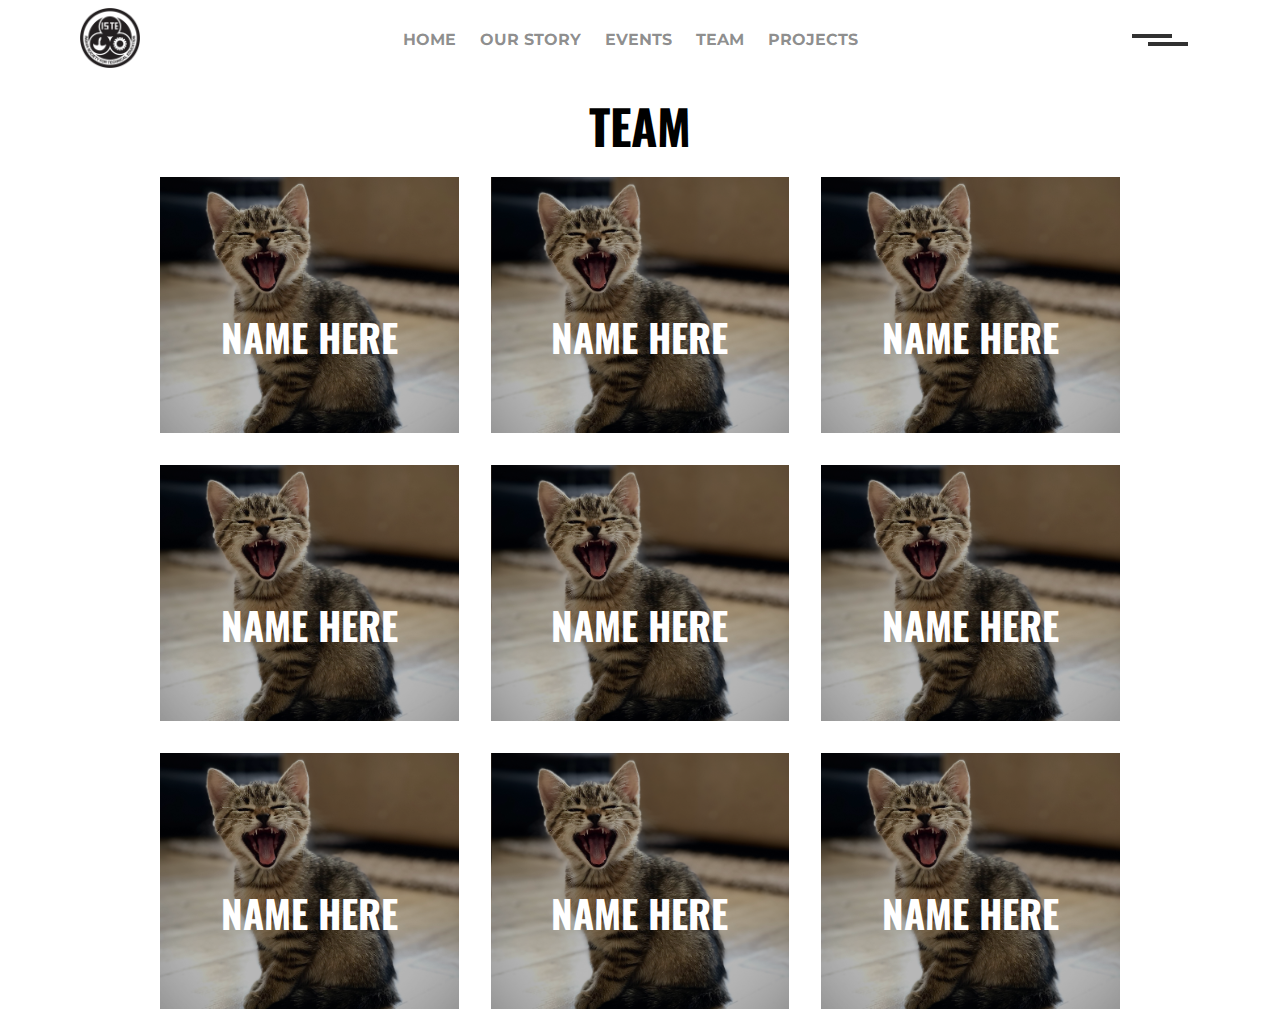
<file: team.html>
<!DOCTYPE html>
    <head>
        <meta charset="utf-8">
        <meta http-equiv="X-UA-Compatible" content="IE=edge">
        <title></title>
        <meta name="description" content="">
        <meta name="viewport" content="width=device-width, initial-scale=1">
        <link href="https://fonts.googleapis.com/css2?family=Montserrat&display=swap" rel="stylesheet">
        <link href="https://fonts.googleapis.com/css2?family=Oswald&display=swap" rel="stylesheet">
        <link rel="stylesheet" href="https://cdnjs.cloudflare.com/ajax/libs/font-awesome/5.14.0/css/all.min.css" integrity="sha512-1PKOgIY59xJ8Co8+NE6FZ+LOAZKjy+KY8iq0G4B3CyeY6wYHN3yt9PW0XpSriVlkMXe40PTKnXrLnZ9+fkDaog==" crossorigin="anonymous" />
        <link rel="stylesheet" href="./assets/css/plyr.css">
        <link rel="stylesheet" href="./assets/css/style.css">
    </head>
    <body>
        <nav>
            <div class="head">
            <div class="logo">
                <img src="./assets/img/logo1.png" alt="ISTE Logo">
            </div>
            <ul class="nav-links">
                <a href=""><li>Home</li></a>
                <a href=""><li>Our Story</li></a>
                <a href=""><li>Events</li></a>
                <a href=""><li>Team</li></a>
                <a href=""><li>Projects</li></a>
                <!-- <a href=""><li>Gallery</li></a>
                <a href=""><li>Ex-ISTEians</li></a>
                <a href=""><li>Contact us</li></a> -->
    
            </ul>
            <div class="burger">
                <div class="line line1"></div>
                <div class="line line2"></div>
            </div>   
        </div>    
        </nav> 
                
        <div class="drop-down">
                <!-- <div class="drop-section">
                    <img src="./assets/img/OUR STORY.png">
                    <h1>Our Story</h1>
                </div>
                <div class="drop-section">
                    <h1>Events</h1>
                </div> -->
                <div class="drop-section">
                    <h1>Ex-ISTEians</h1>
                </div>
                <div class="drop-section">
                    <h1>Team</h1>
                </div>
                <div class="drop-section">
                    <h1>Projects</h1>
                </div>
                <div class="drop-section">
                    <h1>Gallery</h1>
                </div>
                <div class="drop-section">
                    <h1>Contact</h1>
                </div>
                </div>
        
    
        <section class="team">
            <h1>Team</h1>
            <section class="team-card-section">
                <div class="team-card">
                    <h1 class="name">Name Here</h1>
                    <div class="slide-up">
                        <h1>Name Here</h1>                        
                        <div class="social">
                            <a href="#"><i class="fab fa-linkedin fa-2x"></i></a>
                            <a href="#"><i class="fab fa-facebook-f fa-2x"></i></a>
                        </div>
                    </div>
                </div>
                <div class="team-card">
                    <h1 class="name">Name Here</h1>
                    <div class="slide-up">
                        <h1>Name Here</h1>                        
                        <div class="social">
                            <a href="#"><i class="fab fa-linkedin fa-2x"></i></a>
                            <a href="#"><i class="fab fa-facebook-f fa-2x"></i></a>
                        </div>
                    </div>
                </div>
                <div class="team-card">
                    <h1 class="name">Name Here</h1>
                    <div class="slide-up">
                        <h1>Name Here</h1>                        
                        <div class="social">
                            <a href="#"><i class="fab fa-linkedin fa-2x"></i></a>
                            <a href="#"><i class="fab fa-facebook-f fa-2x"></i></a>
                        </div>
                    </div>
                </div>
                <div class="team-card">
                    <h1 class="name">Name Here</h1>
                    <div class="slide-up">
                        <h1>Name Here</h1>                        
                        <div class="social">
                            <a href="#"><i class="fab fa-linkedin fa-2x"></i></a>
                            <a href="#"><i class="fab fa-facebook-f fa-2x"></i></a>
                        </div>
                    </div>
                </div>
                <div class="team-card">
                    <h1 class="name">Name Here</h1>
                    <div class="slide-up">
                        <h1>Name Here</h1>                        
                        <div class="social">
                            <a href="#"><i class="fab fa-linkedin fa-2x"></i></a>
                            <a href="#"><i class="fab fa-facebook-f fa-2x"></i></a>
                        </div>
                    </div>
                </div>
                <div class="team-card">
                    <h1 class="name">Name Here</h1>
                    <div class="slide-up">
                        <h1>Name Here</h1>                        
                        <div class="social">
                            <a href="#"><i class="fab fa-linkedin fa-2x"></i></a>
                            <a href="#"><i class="fab fa-facebook-f fa-2x"></i></a>
                        </div>
                    </div>
                </div>
                <div class="team-card">
                    <h1 class="name">Name Here</h1>
                    <div class="slide-up">
                        <h1>Name Here</h1>                        
                        <div class="social">
                            <a href="#"><i class="fab fa-linkedin fa-2x"></i></a>
                            <a href="#"><i class="fab fa-facebook-f fa-2x"></i></a>
                        </div>
                    </div>
                </div>
                <div class="team-card">
                    <h1 class="name">Name Here</h1>
                    <div class="slide-up">
                        <h1>Name Here</h1>                        
                        <div class="social">
                            <a href="#"><i class="fab fa-linkedin fa-2x"></i></a>
                            <a href="#"><i class="fab fa-facebook-f fa-2x"></i></a>
                        </div>
                    </div>
                </div>
                <div class="team-card">
                    <h1 class="name">Name Here</h1>
                    <div class="slide-up">
                        <h1>Name Here</h1>                        
                        <div class="social">
                            <a href="#"><i class="fab fa-linkedin fa-2x"></i></a>
                            <a href="#"><i class="fab fa-facebook-f fa-2x"></i></a>
                        </div>
                    </div>
                </div>
            </section>
        </section>
        
        <script src="assets/js/animate.js"></script>
        </script>
    </body>
</html>
</file>
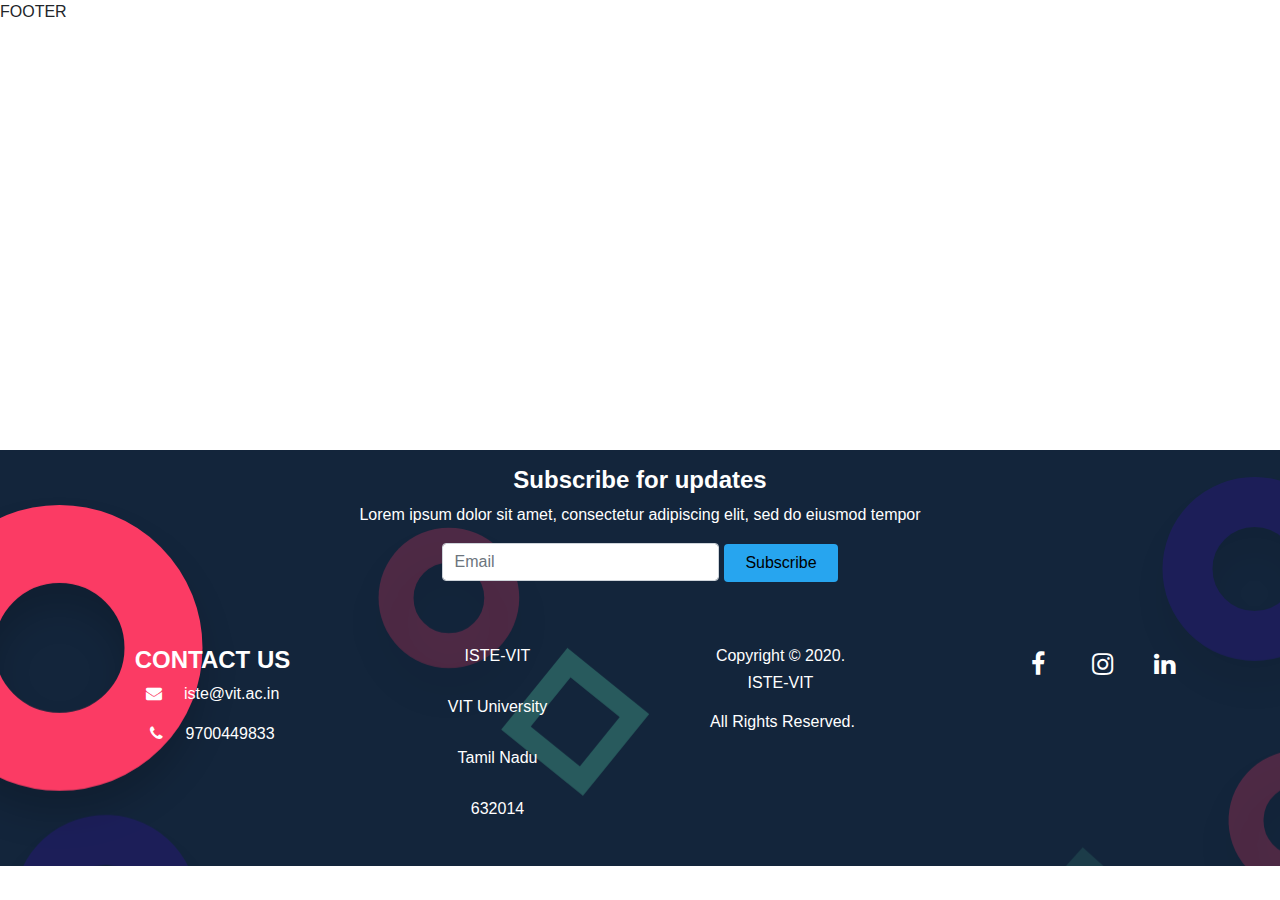
<file: assets/anushka footer/footer2.html>
<!DOCTYPE html>
    <head>
        <meta charset="utf-8">
        <meta http-equiv="X-UA-Compatible" content="IE=edge">
        <title></title>
        <meta name="description" content="">
        <meta name="viewport" content="width=device-width, initial-scale=1">
        <link rel="stylesheet" href="">
        <link rel="stylesheet" href="http://maxcdn.bootstrapcdn.com/font-awesome/4.2.0/css/font-awesome.min.css">
        <link rel="stylesheet" href="https://stackpath.bootstrapcdn.com/bootstrap/4.4.1/css/bootstrap.min.css" integrity="sha384-Vkoo8x4CGsO3+Hhxv8T/Q5PaXtkKtu6ug5TOeNV6gBiFeWPGFN9MuhOf23Q9Ifjh" crossorigin="anonymous">
        <link rel="stylesheet" href="footer2.css">
    </head>
    <body >
        <div class="main" style="height: 50vh;"> FOOTER </div>

        <footer class=" text-white footerclass">
            <div class="container text-center container-fluid py-3" style="font-family:'Montserrat',sans-serif;">
                <div class="row"> 
                    <div class="col-md-12 text-center"  style="display: block;">
                        <h4 style="font-weight: 600;"><span>Subscribe for updates</span></h4>
                        <p class="col-md-12 text-center">Lorem ipsum dolor sit amet, consectetur adipiscing elit, sed do eiusmod tempor</p>
                        <form action="" method="">
                            <div class="form-group">
                                <input type="email" class="form-control col-md-3" style="display: inline;" id="email" placeholder="Email" name="email">
                            <button type="submit" name="subscribe" class="btn " style="color:black !important;background-color:#27A5EF !important; color:white;">&nbsp;&nbsp;Subscribe&nbsp;&nbsp;</button>
                        </div>
                        </form>
                    </div>
                </div>
                <br><br>
                <div class="row ">
                    <div class="col-md-3 foo text-center" align="center" >
                        <h4 style="font-weight: 600; "><span>CONTACT US</span></h4>
                        <p><i class="fa fa-envelope "></i>&nbsp;&nbsp;&nbsp;&nbsp; iste@vit.ac.in</p>
                        <p style="margin-bottom: 10px !important;"><i class=" fa fa-phone"></i>&nbsp;&nbsp;&nbsp;&nbsp; 9700449833</p>
                        
                            
                    </div>

                    <div class="col-md-3 foo" align="center">
                        <h6>ISTE-VIT</h6><br>
                        <h6>VIT University</h6><br>
                        <h6>Tamil Nadu</h6><br>
                        <h6>632014</h6><br>
                    </div>
                    

                    <div class="col-md-3 foo align-middle" align="center">
                        <div class="row align-middle" style="display: flex; vertical-align: center; justify-content: center;">
                            <div class="col-9 align-middle  mr-1">
                                <h6>Copyright © 2020.</h6> <h6>ISTE-VIT</h6>
                            </div>
                        </div>
                        <p style="text-align: center !important; margin-top: 10px;">	All Rights Reserved.</p>
                	
                        </div>
                        <br><br>
                        
                        
                        
                        <div class="col-md-3 foo"  style="display: block;">
                           
                            <ul class="ul row justify-content-center align-item-center text-center" style="font-family: FontAwesome !important;color: black !important; line-height: 1.5 !important;" >
                                    
                                <li class="li col-2 offset-sm-1">
                                    <a href="https://www.facebook.com/ISTE.VIT/" target="_blank"><i class="fa fa-facebook icon"></i></a>
                                </li>
                                <li class="li col-2 offset-sm-1">
                                    <a href="https://instagram.com/iste_vit_vellore?igshid=12xhs1luslzk0" target="_blank"><i class="fa fa-instagram icon"></i></a>
                                </li>
                                <li class="li col-2 offset-sm-1">
                                    <a href="https://www.linkedin.com/company/indian-society-for-technical-education" target="_blank"><i class="fa fa-linkedin icon"></i></a>
                                </li>
                                
                            </ul>
                        </div>
                        </div>
                        </div>
                    </div>
                </div>  
            </div>
        </footer>
    </body>
</html>
</file>
<file: assets/css/plyr.css>
@keyframes plyr-progress{to{background-position:25px 0;background-position:var(--plyr-progress-loading-size,25px) 0}}@keyframes plyr-popup{0%{opacity:.5;transform:translateY(10px)}to{opacity:1;transform:translateY(0)}}@keyframes plyr-fade-in{from{opacity:0}to{opacity:1}}.plyr{-moz-osx-font-smoothing:grayscale;-webkit-font-smoothing:antialiased;align-items:center;direction:ltr;display:flex;flex-direction:column;font-family:inherit;font-family:var(--plyr-font-family,inherit);font-variant-numeric:tabular-nums;font-weight:400;font-weight:var(--plyr-font-weight-regular,400);height:100%;line-height:1.7;line-height:var(--plyr-line-height,1.7);max-width:100%;min-width:200px;position:relative;text-shadow:none;transition:box-shadow .3s ease;z-index:0}.plyr audio,.plyr iframe,.plyr video{display:block;height:100%;width:100%}.plyr button{font:inherit;line-height:inherit;width:auto}.plyr:focus{outline:0}.plyr--full-ui{box-sizing:border-box}.plyr--full-ui *,.plyr--full-ui ::after,.plyr--full-ui ::before{box-sizing:inherit}.plyr--full-ui a,.plyr--full-ui button,.plyr--full-ui input,.plyr--full-ui label{touch-action:manipulation}.plyr__badge{background:#4a5464;background:var(--plyr-badge-background,#4a5464);border-radius:2px;border-radius:var(--plyr-badge-border-radius,2px);color:#fff;color:var(--plyr-badge-text-color,#fff);font-size:9px;font-size:var(--plyr-font-size-badge,9px);line-height:1;padding:3px 4px}.plyr--full-ui ::-webkit-media-text-track-container{display:none}.plyr__captions{animation:plyr-fade-in .3s ease;bottom:0;display:none;font-size:13px;font-size:var(--plyr-font-size-small,13px);left:0;padding:10px;padding:var(--plyr-control-spacing,10px);position:absolute;text-align:center;transition:transform .4s ease-in-out;width:100%}.plyr__captions span:empty{display:none}@media (min-width:480px){.plyr__captions{font-size:15px;font-size:var(--plyr-font-size-base,15px);padding:calc(10px * 2);padding:calc(var(--plyr-control-spacing,10px) * 2)}}@media (min-width:768px){.plyr__captions{font-size:18px;font-size:var(--plyr-font-size-large,18px)}}.plyr--captions-active .plyr__captions{display:block}.plyr:not(.plyr--hide-controls) .plyr__controls:not(:empty)~.plyr__captions{transform:translateY(calc(10px * -4));transform:translateY(calc(var(--plyr-control-spacing,10px) * -4))}.plyr__caption{background:rgba(0,0,0,.8);background:var(--plyr-captions-background,rgba(0,0,0,.8));border-radius:2px;-webkit-box-decoration-break:clone;box-decoration-break:clone;color:#fff;color:var(--plyr-captions-text-color,#fff);line-height:185%;padding:.2em .5em;white-space:pre-wrap}.plyr__caption div{display:inline}.plyr__control{background:0 0;border:0;border-radius:3px;border-radius:var(--plyr-control-radius,3px);color:inherit;cursor:pointer;flex-shrink:0;overflow:visible;padding:calc(10px * .7);padding:calc(var(--plyr-control-spacing,10px) * .7);position:relative;transition:all .3s ease}.plyr__control svg{display:block;fill:currentColor;height:18px;height:var(--plyr-control-icon-size,18px);pointer-events:none;width:18px;width:var(--plyr-control-icon-size,18px)}.plyr__control:focus{outline:0}.plyr__control.plyr__tab-focus{outline-color:#00b3ff;outline-color:var(--plyr-tab-focus-color,var(--plyr-color-main,var(--plyr-color-main,#00b3ff)));outline-offset:2px;outline-style:dotted;outline-width:3px}a.plyr__control{text-decoration:none}a.plyr__control::after,a.plyr__control::before{display:none}.plyr__control.plyr__control--pressed .icon--not-pressed,.plyr__control.plyr__control--pressed .label--not-pressed,.plyr__control:not(.plyr__control--pressed) .icon--pressed,.plyr__control:not(.plyr__control--pressed) .label--pressed{display:none}.plyr--full-ui ::-webkit-media-controls{display:none}.plyr__controls{align-items:center;display:flex;justify-content:flex-end;text-align:center}.plyr__controls .plyr__progress__container{flex:1;min-width:0}.plyr__controls .plyr__controls__item{margin-left:calc(10px / 4);margin-left:calc(var(--plyr-control-spacing,10px)/ 4)}.plyr__controls .plyr__controls__item:first-child{margin-left:0;margin-right:auto}.plyr__controls .plyr__controls__item.plyr__progress__container{padding-left:calc(10px / 4);padding-left:calc(var(--plyr-control-spacing,10px)/ 4)}.plyr__controls .plyr__controls__item.plyr__time{padding:0 calc(10px / 2);padding:0 calc(var(--plyr-control-spacing,10px)/ 2)}.plyr__controls .plyr__controls__item.plyr__progress__container:first-child,.plyr__controls .plyr__controls__item.plyr__time+.plyr__time,.plyr__controls .plyr__controls__item.plyr__time:first-child{padding-left:0}.plyr__controls:empty{display:none}.plyr [data-plyr=airplay],.plyr [data-plyr=captions],.plyr [data-plyr=fullscreen],.plyr [data-plyr=pip]{display:none}.plyr--airplay-supported [data-plyr=airplay],.plyr--captions-enabled [data-plyr=captions],.plyr--fullscreen-enabled [data-plyr=fullscreen],.plyr--pip-supported [data-plyr=pip]{display:inline-block}.plyr__menu{display:flex;position:relative}.plyr__menu .plyr__control svg{transition:transform .3s ease}.plyr__menu .plyr__control[aria-expanded=true] svg{transform:rotate(90deg)}.plyr__menu .plyr__control[aria-expanded=true] .plyr__tooltip{display:none}.plyr__menu__container{animation:plyr-popup .2s ease;background:rgba(255,255,255,.9);background:var(--plyr-menu-background,rgba(255,255,255,.9));border-radius:4px;bottom:100%;box-shadow:0 1px 2px rgba(0,0,0,.15);box-shadow:var(--plyr-menu-shadow,0 1px 2px rgba(0,0,0,.15));color:#4a5464;color:var(--plyr-menu-color,#4a5464);font-size:15px;font-size:var(--plyr-font-size-base,15px);margin-bottom:10px;position:absolute;right:-3px;text-align:left;white-space:nowrap;z-index:3}.plyr__menu__container>div{overflow:hidden;transition:height .35s cubic-bezier(.4,0,.2,1),width .35s cubic-bezier(.4,0,.2,1)}.plyr__menu__container::after{border:4px solid transparent;border:var(--plyr-menu-arrow-size,4px) solid transparent;border-top-color:rgba(255,255,255,.9);border-top-color:var(--plyr-menu-background,rgba(255,255,255,.9));content:'';height:0;position:absolute;right:calc(((18px / 2) + calc(10px * .7)) - (4px / 2));right:calc(((var(--plyr-control-icon-size,18px)/ 2) + calc(var(--plyr-control-spacing,10px) * .7)) - (var(--plyr-menu-arrow-size,4px)/ 2));top:100%;width:0}.plyr__menu__container [role=menu]{padding:calc(10px * .7);padding:calc(var(--plyr-control-spacing,10px) * .7)}.plyr__menu__container [role=menuitem],.plyr__menu__container [role=menuitemradio]{margin-top:2px}.plyr__menu__container [role=menuitem]:first-child,.plyr__menu__container [role=menuitemradio]:first-child{margin-top:0}.plyr__menu__container .plyr__control{align-items:center;color:#4a5464;color:var(--plyr-menu-color,#4a5464);display:flex;font-size:13px;font-size:var(--plyr-font-size-menu,var(--plyr-font-size-small,13px));padding-bottom:calc(calc(10px * .7)/ 1.5);padding-bottom:calc(calc(var(--plyr-control-spacing,10px) * .7)/ 1.5);padding-left:calc(calc(10px * .7) * 1.5);padding-left:calc(calc(var(--plyr-control-spacing,10px) * .7) * 1.5);padding-right:calc(calc(10px * .7) * 1.5);padding-right:calc(calc(var(--plyr-control-spacing,10px) * .7) * 1.5);padding-top:calc(calc(10px * .7)/ 1.5);padding-top:calc(calc(var(--plyr-control-spacing,10px) * .7)/ 1.5);-webkit-user-select:none;-ms-user-select:none;user-select:none;width:100%}.plyr__menu__container .plyr__control>span{align-items:inherit;display:flex;width:100%}.plyr__menu__container .plyr__control::after{border:4px solid transparent;border:var(--plyr-menu-item-arrow-size,4px) solid transparent;content:'';position:absolute;top:50%;transform:translateY(-50%)}.plyr__menu__container .plyr__control--forward{padding-right:calc(calc(10px * .7) * 4);padding-right:calc(calc(var(--plyr-control-spacing,10px) * .7) * 4)}.plyr__menu__container .plyr__control--forward::after{border-left-color:#728197;border-left-color:var(--plyr-menu-arrow-color,#728197);right:calc((calc(10px * .7) * 1.5) - 4px);right:calc((calc(var(--plyr-control-spacing,10px) * .7) * 1.5) - var(--plyr-menu-item-arrow-size,4px))}.plyr__menu__container .plyr__control--forward.plyr__tab-focus::after,.plyr__menu__container .plyr__control--forward:hover::after{border-left-color:currentColor}.plyr__menu__container .plyr__control--back{font-weight:400;font-weight:var(--plyr-font-weight-regular,400);margin:calc(10px * .7);margin:calc(var(--plyr-control-spacing,10px) * .7);margin-bottom:calc(calc(10px * .7)/ 2);margin-bottom:calc(calc(var(--plyr-control-spacing,10px) * .7)/ 2);padding-left:calc(calc(10px * .7) * 4);padding-left:calc(calc(var(--plyr-control-spacing,10px) * .7) * 4);position:relative;width:calc(100% - (calc(10px * .7) * 2));width:calc(100% - (calc(var(--plyr-control-spacing,10px) * .7) * 2))}.plyr__menu__container .plyr__control--back::after{border-right-color:#728197;border-right-color:var(--plyr-menu-arrow-color,#728197);left:calc((calc(10px * .7) * 1.5) - 4px);left:calc((calc(var(--plyr-control-spacing,10px) * .7) * 1.5) - var(--plyr-menu-item-arrow-size,4px))}.plyr__menu__container .plyr__control--back::before{background:#dcdfe5;background:var(--plyr-menu-back-border-color,#dcdfe5);box-shadow:0 1px 0 #fff;box-shadow:0 1px 0 var(--plyr-menu-back-border-shadow-color,#fff);content:'';height:1px;left:0;margin-top:calc(calc(10px * .7)/ 2);margin-top:calc(calc(var(--plyr-control-spacing,10px) * .7)/ 2);overflow:hidden;position:absolute;right:0;top:100%}.plyr__menu__container .plyr__control--back.plyr__tab-focus::after,.plyr__menu__container .plyr__control--back:hover::after{border-right-color:currentColor}.plyr__menu__container .plyr__control[role=menuitemradio]{padding-left:calc(10px * .7);padding-left:calc(var(--plyr-control-spacing,10px) * .7)}.plyr__menu__container .plyr__control[role=menuitemradio]::after,.plyr__menu__container .plyr__control[role=menuitemradio]::before{border-radius:100%}.plyr__menu__container .plyr__control[role=menuitemradio]::before{background:rgba(0,0,0,.1);content:'';display:block;flex-shrink:0;height:16px;margin-right:10px;margin-right:var(--plyr-control-spacing,10px);transition:all .3s ease;width:16px}.plyr__menu__container .plyr__control[role=menuitemradio]::after{background:#fff;border:0;height:6px;left:12px;opacity:0;top:50%;transform:translateY(-50%) scale(0);transition:transform .3s ease,opacity .3s ease;width:6px}.plyr__menu__container .plyr__control[role=menuitemradio][aria-checked=true]::before{background:#00b3ff;background:var(--plyr-control-toggle-checked-background,var(--plyr-color-main,var(--plyr-color-main,#00b3ff)))}.plyr__menu__container .plyr__control[role=menuitemradio][aria-checked=true]::after{opacity:1;transform:translateY(-50%) scale(1)}.plyr__menu__container .plyr__control[role=menuitemradio].plyr__tab-focus::before,.plyr__menu__container .plyr__control[role=menuitemradio]:hover::before{background:rgba(35,40,47,.1)}.plyr__menu__container .plyr__menu__value{align-items:center;display:flex;margin-left:auto;margin-right:calc((calc(10px * .7) - 2) * -1);margin-right:calc((calc(var(--plyr-control-spacing,10px) * .7) - 2) * -1);overflow:hidden;padding-left:calc(calc(10px * .7) * 3.5);padding-left:calc(calc(var(--plyr-control-spacing,10px) * .7) * 3.5);pointer-events:none}.plyr--full-ui input[type=range]{-webkit-appearance:none;background:0 0;border:0;border-radius:calc(13px * 2);border-radius:calc(var(--plyr-range-thumb-height,13px) * 2);color:#00b3ff;color:var(--plyr-range-fill-background,var(--plyr-color-main,var(--plyr-color-main,#00b3ff)));display:block;height:calc((3px * 2) + 13px);height:calc((var(--plyr-range-thumb-active-shadow-width,3px) * 2) + var(--plyr-range-thumb-height,13px));margin:0;padding:0;transition:box-shadow .3s ease;width:100%}.plyr--full-ui input[type=range]::-webkit-slider-runnable-track{background:0 0;border:0;border-radius:calc(5px / 2);border-radius:calc(var(--plyr-range-track-height,5px)/ 2);height:5px;height:var(--plyr-range-track-height,5px);-webkit-transition:box-shadow .3s ease;transition:box-shadow .3s ease;-webkit-user-select:none;user-select:none;background-image:linear-gradient(to right,currentColor 0,transparent 0);background-image:linear-gradient(to right,currentColor var(--value,0),transparent var(--value,0))}.plyr--full-ui input[type=range]::-webkit-slider-thumb{background:#fff;background:var(--plyr-range-thumb-background,#fff);border:0;border-radius:100%;box-shadow:0 1px 1px rgba(35,40,47,.15),0 0 0 1px rgba(35,40,47,.2);box-shadow:var(--plyr-range-thumb-shadow,0 1px 1px rgba(35,40,47,.15),0 0 0 1px rgba(35,40,47,.2));height:13px;height:var(--plyr-range-thumb-height,13px);position:relative;-webkit-transition:all .2s ease;transition:all .2s ease;width:13px;width:var(--plyr-range-thumb-height,13px);-webkit-appearance:none;margin-top:calc(((13px - 5px)/ 2) * -1);margin-top:calc(((var(--plyr-range-thumb-height,13px) - var(--plyr-range-track-height,5px))/ 2) * -1)}.plyr--full-ui input[type=range]::-moz-range-track{background:0 0;border:0;border-radius:calc(5px / 2);border-radius:calc(var(--plyr-range-track-height,5px)/ 2);height:5px;height:var(--plyr-range-track-height,5px);-moz-transition:box-shadow .3s ease;transition:box-shadow .3s ease;user-select:none}.plyr--full-ui input[type=range]::-moz-range-thumb{background:#fff;background:var(--plyr-range-thumb-background,#fff);border:0;border-radius:100%;box-shadow:0 1px 1px rgba(35,40,47,.15),0 0 0 1px rgba(35,40,47,.2);box-shadow:var(--plyr-range-thumb-shadow,0 1px 1px rgba(35,40,47,.15),0 0 0 1px rgba(35,40,47,.2));height:13px;height:var(--plyr-range-thumb-height,13px);position:relative;-moz-transition:all .2s ease;transition:all .2s ease;width:13px;width:var(--plyr-range-thumb-height,13px)}.plyr--full-ui input[type=range]::-moz-range-progress{background:currentColor;border-radius:calc(5px / 2);border-radius:calc(var(--plyr-range-track-height,5px)/ 2);height:5px;height:var(--plyr-range-track-height,5px)}.plyr--full-ui input[type=range]::-ms-track{background:0 0;border:0;border-radius:calc(5px / 2);border-radius:calc(var(--plyr-range-track-height,5px)/ 2);height:5px;height:var(--plyr-range-track-height,5px);-ms-transition:box-shadow .3s ease;transition:box-shadow .3s ease;-ms-user-select:none;user-select:none;color:transparent}.plyr--full-ui input[type=range]::-ms-fill-upper{background:0 0;border:0;border-radius:calc(5px / 2);border-radius:calc(var(--plyr-range-track-height,5px)/ 2);height:5px;height:var(--plyr-range-track-height,5px);-ms-transition:box-shadow .3s ease;transition:box-shadow .3s ease;-ms-user-select:none;user-select:none}.plyr--full-ui input[type=range]::-ms-fill-lower{background:0 0;border:0;border-radius:calc(5px / 2);border-radius:calc(var(--plyr-range-track-height,5px)/ 2);height:5px;height:var(--plyr-range-track-height,5px);-ms-transition:box-shadow .3s ease;transition:box-shadow .3s ease;-ms-user-select:none;user-select:none;background:currentColor}.plyr--full-ui input[type=range]::-ms-thumb{background:#fff;background:var(--plyr-range-thumb-background,#fff);border:0;border-radius:100%;box-shadow:0 1px 1px rgba(35,40,47,.15),0 0 0 1px rgba(35,40,47,.2);box-shadow:var(--plyr-range-thumb-shadow,0 1px 1px rgba(35,40,47,.15),0 0 0 1px rgba(35,40,47,.2));height:13px;height:var(--plyr-range-thumb-height,13px);position:relative;-ms-transition:all .2s ease;transition:all .2s ease;width:13px;width:var(--plyr-range-thumb-height,13px);margin-top:0}.plyr--full-ui input[type=range]::-ms-tooltip{display:none}.plyr--full-ui input[type=range]:focus{outline:0}.plyr--full-ui input[type=range]::-moz-focus-outer{border:0}.plyr--full-ui input[type=range].plyr__tab-focus::-webkit-slider-runnable-track{outline-color:#00b3ff;outline-color:var(--plyr-tab-focus-color,var(--plyr-color-main,var(--plyr-color-main,#00b3ff)));outline-offset:2px;outline-style:dotted;outline-width:3px}.plyr--full-ui input[type=range].plyr__tab-focus::-moz-range-track{outline-color:#00b3ff;outline-color:var(--plyr-tab-focus-color,var(--plyr-color-main,var(--plyr-color-main,#00b3ff)));outline-offset:2px;outline-style:dotted;outline-width:3px}.plyr--full-ui input[type=range].plyr__tab-focus::-ms-track{outline-color:#00b3ff;outline-color:var(--plyr-tab-focus-color,var(--plyr-color-main,var(--plyr-color-main,#00b3ff)));outline-offset:2px;outline-style:dotted;outline-width:3px}.plyr__poster{background-color:#000;background-position:50% 50%;background-repeat:no-repeat;background-size:contain;height:100%;left:0;opacity:0;position:absolute;top:0;transition:opacity .2s ease;width:100%;z-index:1}.plyr--stopped.plyr__poster-enabled .plyr__poster{opacity:1}.plyr__time{font-size:13px;font-size:var(--plyr-font-size-time,var(--plyr-font-size-small,13px))}.plyr__time+.plyr__time::before{content:'\2044';margin-right:10px;margin-right:var(--plyr-control-spacing,10px)}@media (max-width:calc(768px - 1)){.plyr__time+.plyr__time{display:none}}.plyr__tooltip{background:rgba(255,255,255,.9);background:var(--plyr-tooltip-background,rgba(255,255,255,.9));border-radius:3px;border-radius:var(--plyr-tooltip-radius,3px);bottom:100%;box-shadow:0 1px 2px rgba(0,0,0,.15);box-shadow:var(--plyr-tooltip-shadow,0 1px 2px rgba(0,0,0,.15));color:#4a5464;color:var(--plyr-tooltip-color,#4a5464);font-size:13px;font-size:var(--plyr-font-size-small,13px);font-weight:400;font-weight:var(--plyr-font-weight-regular,400);left:50%;line-height:1.3;margin-bottom:calc(calc(10px / 2) * 2);margin-bottom:calc(calc(var(--plyr-control-spacing,10px)/ 2) * 2);opacity:0;padding:calc(10px / 2) calc(calc(10px / 2) * 1.5);padding:calc(var(--plyr-control-spacing,10px)/ 2) calc(calc(var(--plyr-control-spacing,10px)/ 2) * 1.5);pointer-events:none;position:absolute;transform:translate(-50%,10px) scale(.8);transform-origin:50% 100%;transition:transform .2s .1s ease,opacity .2s .1s ease;white-space:nowrap;z-index:2}.plyr__tooltip::before{border-left:4px solid transparent;border-left:var(--plyr-tooltip-arrow-size,4px) solid transparent;border-right:4px solid transparent;border-right:var(--plyr-tooltip-arrow-size,4px) solid transparent;border-top:4px solid rgba(255,255,255,.9);border-top:var(--plyr-tooltip-arrow-size,4px) solid var(--plyr-tooltip-background,rgba(255,255,255,.9));bottom:calc(4px * -1);bottom:calc(var(--plyr-tooltip-arrow-size,4px) * -1);content:'';height:0;left:50%;position:absolute;transform:translateX(-50%);width:0;z-index:2}.plyr .plyr__control.plyr__tab-focus .plyr__tooltip,.plyr .plyr__control:hover .plyr__tooltip,.plyr__tooltip--visible{opacity:1;transform:translate(-50%,0) scale(1)}.plyr .plyr__control:hover .plyr__tooltip{z-index:3}.plyr__controls>.plyr__control:first-child .plyr__tooltip,.plyr__controls>.plyr__control:first-child+.plyr__control .plyr__tooltip{left:0;transform:translate(0,10px) scale(.8);transform-origin:0 100%}.plyr__controls>.plyr__control:first-child .plyr__tooltip::before,.plyr__controls>.plyr__control:first-child+.plyr__control .plyr__tooltip::before{left:calc((18px / 2) + calc(10px * .7));left:calc((var(--plyr-control-icon-size,18px)/ 2) + calc(var(--plyr-control-spacing,10px) * .7))}.plyr__controls>.plyr__control:last-child .plyr__tooltip{left:auto;right:0;transform:translate(0,10px) scale(.8);transform-origin:100% 100%}.plyr__controls>.plyr__control:last-child .plyr__tooltip::before{left:auto;right:calc((18px / 2) + calc(10px * .7));right:calc((var(--plyr-control-icon-size,18px)/ 2) + calc(var(--plyr-control-spacing,10px) * .7));transform:translateX(50%)}.plyr__controls>.plyr__control:first-child .plyr__tooltip--visible,.plyr__controls>.plyr__control:first-child+.plyr__control .plyr__tooltip--visible,.plyr__controls>.plyr__control:first-child+.plyr__control.plyr__tab-focus .plyr__tooltip,.plyr__controls>.plyr__control:first-child+.plyr__control:hover .plyr__tooltip,.plyr__controls>.plyr__control:first-child.plyr__tab-focus .plyr__tooltip,.plyr__controls>.plyr__control:first-child:hover .plyr__tooltip,.plyr__controls>.plyr__control:last-child .plyr__tooltip--visible,.plyr__controls>.plyr__control:last-child.plyr__tab-focus .plyr__tooltip,.plyr__controls>.plyr__control:last-child:hover .plyr__tooltip{transform:translate(0,0) scale(1)}.plyr__progress{left:calc(13px * .5);left:calc(var(--plyr-range-thumb-height,13px) * .5);margin-right:13px;margin-right:var(--plyr-range-thumb-height,13px);position:relative}.plyr__progress input[type=range],.plyr__progress__buffer{margin-left:calc(13px * -.5);margin-left:calc(var(--plyr-range-thumb-height,13px) * -.5);margin-right:calc(13px * -.5);margin-right:calc(var(--plyr-range-thumb-height,13px) * -.5);width:calc(100% + 13px);width:calc(100% + var(--plyr-range-thumb-height,13px))}.plyr__progress input[type=range]{position:relative;z-index:2}.plyr__progress .plyr__tooltip{font-size:13px;font-size:var(--plyr-font-size-time,var(--plyr-font-size-small,13px));left:0}.plyr__progress__buffer{-webkit-appearance:none;background:0 0;border:0;border-radius:100px;height:5px;height:var(--plyr-range-track-height,5px);left:0;margin-top:calc((5px / 2) * -1);margin-top:calc((var(--plyr-range-track-height,5px)/ 2) * -1);padding:0;position:absolute;top:50%}.plyr__progress__buffer::-webkit-progress-bar{background:0 0}.plyr__progress__buffer::-webkit-progress-value{background:currentColor;border-radius:100px;min-width:5px;min-width:var(--plyr-range-track-height,5px);-webkit-transition:width .2s ease;transition:width .2s ease}.plyr__progress__buffer::-moz-progress-bar{background:currentColor;border-radius:100px;min-width:5px;min-width:var(--plyr-range-track-height,5px);-moz-transition:width .2s ease;transition:width .2s ease}.plyr__progress__buffer::-ms-fill{border-radius:100px;-ms-transition:width .2s ease;transition:width .2s ease}.plyr--loading .plyr__progress__buffer{animation:plyr-progress 1s linear infinite;background-image:linear-gradient(-45deg,rgba(35,40,47,.6) 25%,transparent 25%,transparent 50%,rgba(35,40,47,.6) 50%,rgba(35,40,47,.6) 75%,transparent 75%,transparent);background-image:linear-gradient(-45deg,var(--plyr-progress-loading-background,rgba(35,40,47,.6)) 25%,transparent 25%,transparent 50%,var(--plyr-progress-loading-background,rgba(35,40,47,.6)) 50%,var(--plyr-progress-loading-background,rgba(35,40,47,.6)) 75%,transparent 75%,transparent);background-repeat:repeat-x;background-size:25px 25px;background-size:var(--plyr-progress-loading-size,25px) var(--plyr-progress-loading-size,25px);color:transparent}.plyr--video.plyr--loading .plyr__progress__buffer{background-color:rgba(255,255,255,.25);background-color:var(--plyr-video-progress-buffered-background,rgba(255,255,255,.25))}.plyr--audio.plyr--loading .plyr__progress__buffer{background-color:rgba(193,200,209,.6);background-color:var(--plyr-audio-progress-buffered-background,rgba(193,200,209,.6))}.plyr__volume{align-items:center;display:flex;max-width:110px;min-width:80px;position:relative;width:20%}.plyr__volume input[type=range]{margin-left:calc(10px / 2);margin-left:calc(var(--plyr-control-spacing,10px)/ 2);margin-right:calc(10px / 2);margin-right:calc(var(--plyr-control-spacing,10px)/ 2);position:relative;z-index:2}.plyr--is-ios .plyr__volume{min-width:0;width:auto}.plyr--audio{display:block}.plyr--audio .plyr__controls{background:#fff;background:var(--plyr-audio-controls-background,#fff);border-radius:inherit;color:#4a5464;color:var(--plyr-audio-control-color,#4a5464);padding:10px;padding:var(--plyr-control-spacing,10px)}.plyr--audio .plyr__control.plyr__tab-focus,.plyr--audio .plyr__control:hover,.plyr--audio .plyr__control[aria-expanded=true]{background:#00b3ff;background:var(--plyr-audio-control-background-hover,var(--plyr-color-main,var(--plyr-color-main,#00b3ff)));color:#fff;color:var(--plyr-audio-control-color-hover,#fff)}.plyr--full-ui.plyr--audio input[type=range]::-webkit-slider-runnable-track{background-color:rgba(193,200,209,.6);background-color:var(--plyr-audio-range-track-background,var(--plyr-audio-progress-buffered-background,rgba(193,200,209,.6)))}.plyr--full-ui.plyr--audio input[type=range]::-moz-range-track{background-color:rgba(193,200,209,.6);background-color:var(--plyr-audio-range-track-background,var(--plyr-audio-progress-buffered-background,rgba(193,200,209,.6)))}.plyr--full-ui.plyr--audio input[type=range]::-ms-track{background-color:rgba(193,200,209,.6);background-color:var(--plyr-audio-range-track-background,var(--plyr-audio-progress-buffered-background,rgba(193,200,209,.6)))}.plyr--full-ui.plyr--audio input[type=range]:active::-webkit-slider-thumb{box-shadow:0 1px 1px rgba(35,40,47,.15),0 0 0 1px rgba(35,40,47,.2),0 0 0 3px rgba(35,40,47,.1);box-shadow:var(--plyr-range-thumb-shadow,0 1px 1px rgba(35,40,47,.15),0 0 0 1px rgba(35,40,47,.2)),0 0 0 var(--plyr-range-thumb-active-shadow-width,3px) var(--plyr-audio-range-thumb-active-shadow-color,rgba(35,40,47,.1))}.plyr--full-ui.plyr--audio input[type=range]:active::-moz-range-thumb{box-shadow:0 1px 1px rgba(35,40,47,.15),0 0 0 1px rgba(35,40,47,.2),0 0 0 3px rgba(35,40,47,.1);box-shadow:var(--plyr-range-thumb-shadow,0 1px 1px rgba(35,40,47,.15),0 0 0 1px rgba(35,40,47,.2)),0 0 0 var(--plyr-range-thumb-active-shadow-width,3px) var(--plyr-audio-range-thumb-active-shadow-color,rgba(35,40,47,.1))}.plyr--full-ui.plyr--audio input[type=range]:active::-ms-thumb{box-shadow:0 1px 1px rgba(35,40,47,.15),0 0 0 1px rgba(35,40,47,.2),0 0 0 3px rgba(35,40,47,.1);box-shadow:var(--plyr-range-thumb-shadow,0 1px 1px rgba(35,40,47,.15),0 0 0 1px rgba(35,40,47,.2)),0 0 0 var(--plyr-range-thumb-active-shadow-width,3px) var(--plyr-audio-range-thumb-active-shadow-color,rgba(35,40,47,.1))}.plyr--audio .plyr__progress__buffer{color:rgba(193,200,209,.6);color:var(--plyr-audio-progress-buffered-background,rgba(193,200,209,.6))}.plyr--video{background:#000;overflow:hidden}.plyr--video.plyr--menu-open{overflow:visible}.plyr__video-wrapper{background:#000;height:100%;margin:auto;overflow:hidden;position:relative;width:100%}.plyr__video-embed,.plyr__video-wrapper--fixed-ratio{height:0;padding-bottom:56.25%}.plyr__video-embed iframe,.plyr__video-wrapper--fixed-ratio video{border:0;left:0;position:absolute;top:0}.plyr--full-ui .plyr__video-embed>.plyr__video-embed__container{padding-bottom:240%;position:relative;transform:translateY(-38.28125%)}.plyr--video .plyr__controls{background:linear-gradient(rgba(0,0,0,0),rgba(0,0,0,.75));background:var(--plyr-video-controls-background,linear-gradient(rgba(0,0,0,0),rgba(0,0,0,.75)));border-bottom-left-radius:inherit;border-bottom-right-radius:inherit;bottom:0;color:#fff;color:var(--plyr-video-control-color,#fff);left:0;padding:calc(10px / 2);padding:calc(var(--plyr-control-spacing,10px)/ 2);padding-top:calc(10px * 2);padding-top:calc(var(--plyr-control-spacing,10px) * 2);position:absolute;right:0;transition:opacity .4s ease-in-out,transform .4s ease-in-out;z-index:3}@media (min-width:480px){.plyr--video .plyr__controls{padding:10px;padding:var(--plyr-control-spacing,10px);padding-top:calc(10px * 3.5);padding-top:calc(var(--plyr-control-spacing,10px) * 3.5)}}.plyr--video.plyr--hide-controls .plyr__controls{opacity:0;pointer-events:none;transform:translateY(100%)}.plyr--video .plyr__control.plyr__tab-focus,.plyr--video .plyr__control:hover,.plyr--video .plyr__control[aria-expanded=true]{background:#00b3ff;background:var(--plyr-video-control-background-hover,var(--plyr-color-main,var(--plyr-color-main,#00b3ff)));color:#fff;color:var(--plyr-video-control-color-hover,#fff)}.plyr__control--overlaid{background:#00b3ff;background:var(--plyr-video-control-background-hover,var(--plyr-color-main,var(--plyr-color-main,#00b3ff)));border:0;border-radius:100%;color:#fff;color:var(--plyr-video-control-color,#fff);display:none;left:50%;opacity:.9;padding:calc(10px * 1.5);padding:calc(var(--plyr-control-spacing,10px) * 1.5);position:absolute;top:50%;transform:translate(-50%,-50%);transition:.3s;z-index:2}.plyr__control--overlaid svg{left:2px;position:relative}.plyr__control--overlaid:focus,.plyr__control--overlaid:hover{opacity:1}.plyr--playing .plyr__control--overlaid{opacity:0;visibility:hidden}.plyr--full-ui.plyr--video .plyr__control--overlaid{display:block}.plyr--full-ui.plyr--video input[type=range]::-webkit-slider-runnable-track{background-color:rgba(255,255,255,.25);background-color:var(--plyr-video-range-track-background,var(--plyr-video-progress-buffered-background,rgba(255,255,255,.25)))}.plyr--full-ui.plyr--video input[type=range]::-moz-range-track{background-color:rgba(255,255,255,.25);background-color:var(--plyr-video-range-track-background,var(--plyr-video-progress-buffered-background,rgba(255,255,255,.25)))}.plyr--full-ui.plyr--video input[type=range]::-ms-track{background-color:rgba(255,255,255,.25);background-color:var(--plyr-video-range-track-background,var(--plyr-video-progress-buffered-background,rgba(255,255,255,.25)))}.plyr--full-ui.plyr--video input[type=range]:active::-webkit-slider-thumb{box-shadow:0 1px 1px rgba(35,40,47,.15),0 0 0 1px rgba(35,40,47,.2),0 0 0 3px rgba(255,255,255,.5);box-shadow:var(--plyr-range-thumb-shadow,0 1px 1px rgba(35,40,47,.15),0 0 0 1px rgba(35,40,47,.2)),0 0 0 var(--plyr-range-thumb-active-shadow-width,3px) var(--plyr-audio-range-thumb-active-shadow-color,rgba(255,255,255,.5))}.plyr--full-ui.plyr--video input[type=range]:active::-moz-range-thumb{box-shadow:0 1px 1px rgba(35,40,47,.15),0 0 0 1px rgba(35,40,47,.2),0 0 0 3px rgba(255,255,255,.5);box-shadow:var(--plyr-range-thumb-shadow,0 1px 1px rgba(35,40,47,.15),0 0 0 1px rgba(35,40,47,.2)),0 0 0 var(--plyr-range-thumb-active-shadow-width,3px) var(--plyr-audio-range-thumb-active-shadow-color,rgba(255,255,255,.5))}.plyr--full-ui.plyr--video input[type=range]:active::-ms-thumb{box-shadow:0 1px 1px rgba(35,40,47,.15),0 0 0 1px rgba(35,40,47,.2),0 0 0 3px rgba(255,255,255,.5);box-shadow:var(--plyr-range-thumb-shadow,0 1px 1px rgba(35,40,47,.15),0 0 0 1px rgba(35,40,47,.2)),0 0 0 var(--plyr-range-thumb-active-shadow-width,3px) var(--plyr-audio-range-thumb-active-shadow-color,rgba(255,255,255,.5))}.plyr--video .plyr__progress__buffer{color:rgba(255,255,255,.25);color:var(--plyr-video-progress-buffered-background,rgba(255,255,255,.25))}.plyr:-webkit-full-screen{background:#000;border-radius:0!important;height:100%;margin:0;width:100%}.plyr:-ms-fullscreen{background:#000;border-radius:0!important;height:100%;margin:0;width:100%}.plyr:fullscreen{background:#000;border-radius:0!important;height:100%;margin:0;width:100%}.plyr:-webkit-full-screen video{height:100%}.plyr:-ms-fullscreen video{height:100%}.plyr:fullscreen video{height:100%}.plyr:-webkit-full-screen .plyr__video-wrapper{height:100%;position:static}.plyr:-ms-fullscreen .plyr__video-wrapper{height:100%;position:static}.plyr:fullscreen .plyr__video-wrapper{height:100%;position:static}.plyr:-webkit-full-screen.plyr--vimeo .plyr__video-wrapper{height:0;position:relative}.plyr:-ms-fullscreen.plyr--vimeo .plyr__video-wrapper{height:0;position:relative}.plyr:fullscreen.plyr--vimeo .plyr__video-wrapper{height:0;position:relative}.plyr:-webkit-full-screen .plyr__control .icon--exit-fullscreen{display:block}.plyr:-ms-fullscreen .plyr__control .icon--exit-fullscreen{display:block}.plyr:fullscreen .plyr__control .icon--exit-fullscreen{display:block}.plyr:-webkit-full-screen .plyr__control .icon--exit-fullscreen+svg{display:none}.plyr:-ms-fullscreen .plyr__control .icon--exit-fullscreen+svg{display:none}.plyr:fullscreen .plyr__control .icon--exit-fullscreen+svg{display:none}.plyr:-webkit-full-screen.plyr--hide-controls{cursor:none}.plyr:-ms-fullscreen.plyr--hide-controls{cursor:none}.plyr:fullscreen.plyr--hide-controls{cursor:none}@media (min-width:1024px){.plyr:-webkit-full-screen .plyr__captions{font-size:21px;font-size:var(--plyr-font-size-xlarge,21px)}.plyr:-ms-fullscreen .plyr__captions{font-size:21px;font-size:var(--plyr-font-size-xlarge,21px)}.plyr:fullscreen .plyr__captions{font-size:21px;font-size:var(--plyr-font-size-xlarge,21px)}}.plyr:-webkit-full-screen{background:#000;border-radius:0!important;height:100%;margin:0;width:100%}.plyr:-webkit-full-screen video{height:100%}.plyr:-webkit-full-screen .plyr__video-wrapper{height:100%;position:static}.plyr:-webkit-full-screen.plyr--vimeo .plyr__video-wrapper{height:0;position:relative}.plyr:-webkit-full-screen .plyr__control .icon--exit-fullscreen{display:block}.plyr:-webkit-full-screen .plyr__control .icon--exit-fullscreen+svg{display:none}.plyr:-webkit-full-screen.plyr--hide-controls{cursor:none}@media (min-width:1024px){.plyr:-webkit-full-screen .plyr__captions{font-size:21px;font-size:var(--plyr-font-size-xlarge,21px)}}.plyr:-moz-full-screen{background:#000;border-radius:0!important;height:100%;margin:0;width:100%}.plyr:-moz-full-screen video{height:100%}.plyr:-moz-full-screen .plyr__video-wrapper{height:100%;position:static}.plyr:-moz-full-screen.plyr--vimeo .plyr__video-wrapper{height:0;position:relative}.plyr:-moz-full-screen .plyr__control .icon--exit-fullscreen{display:block}.plyr:-moz-full-screen .plyr__control .icon--exit-fullscreen+svg{display:none}.plyr:-moz-full-screen.plyr--hide-controls{cursor:none}@media (min-width:1024px){.plyr:-moz-full-screen .plyr__captions{font-size:21px;font-size:var(--plyr-font-size-xlarge,21px)}}.plyr:-ms-fullscreen{background:#000;border-radius:0!important;height:100%;margin:0;width:100%}.plyr:-ms-fullscreen video{height:100%}.plyr:-ms-fullscreen .plyr__video-wrapper{height:100%;position:static}.plyr:-ms-fullscreen.plyr--vimeo .plyr__video-wrapper{height:0;position:relative}.plyr:-ms-fullscreen .plyr__control .icon--exit-fullscreen{display:block}.plyr:-ms-fullscreen .plyr__control .icon--exit-fullscreen+svg{display:none}.plyr:-ms-fullscreen.plyr--hide-controls{cursor:none}@media (min-width:1024px){.plyr:-ms-fullscreen .plyr__captions{font-size:21px;font-size:var(--plyr-font-size-xlarge,21px)}}.plyr--fullscreen-fallback{background:#000;border-radius:0!important;height:100%;margin:0;width:100%;bottom:0;display:block;left:0;position:fixed;right:0;top:0;z-index:10000000}.plyr--fullscreen-fallback video{height:100%}.plyr--fullscreen-fallback .plyr__video-wrapper{height:100%;position:static}.plyr--fullscreen-fallback.plyr--vimeo .plyr__video-wrapper{height:0;position:relative}.plyr--fullscreen-fallback .plyr__control .icon--exit-fullscreen{display:block}.plyr--fullscreen-fallback .plyr__control .icon--exit-fullscreen+svg{display:none}.plyr--fullscreen-fallback.plyr--hide-controls{cursor:none}@media (min-width:1024px){.plyr--fullscreen-fallback .plyr__captions{font-size:21px;font-size:var(--plyr-font-size-xlarge,21px)}}.plyr__ads{border-radius:inherit;bottom:0;cursor:pointer;left:0;overflow:hidden;position:absolute;right:0;top:0;z-index:-1}.plyr__ads>div,.plyr__ads>div iframe{height:100%;position:absolute;width:100%}.plyr__ads::after{background:#23282f;border-radius:2px;bottom:10px;bottom:var(--plyr-control-spacing,10px);color:#fff;content:attr(data-badge-text);font-size:11px;padding:2px 6px;pointer-events:none;position:absolute;right:10px;right:var(--plyr-control-spacing,10px);z-index:3}.plyr__ads::after:empty{display:none}.plyr__cues{background:currentColor;display:block;height:5px;height:var(--plyr-range-track-height,5px);left:0;margin:-var(--plyr-range-track-height,5px)/2 0 0;opacity:.8;position:absolute;top:50%;width:3px;z-index:3}.plyr__preview-thumb{background-color:rgba(255,255,255,.9);background-color:var(--plyr-tooltip-background,rgba(255,255,255,.9));border-radius:3px;bottom:100%;box-shadow:0 1px 2px rgba(0,0,0,.15);box-shadow:var(--plyr-tooltip-shadow,0 1px 2px rgba(0,0,0,.15));margin-bottom:calc(calc(10px / 2) * 2);margin-bottom:calc(calc(var(--plyr-control-spacing,10px)/ 2) * 2);opacity:0;padding:3px;padding:var(--plyr-tooltip-radius,3px);pointer-events:none;position:absolute;transform:translate(0,10px) scale(.8);transform-origin:50% 100%;transition:transform .2s .1s ease,opacity .2s .1s ease;z-index:2}.plyr__preview-thumb--is-shown{opacity:1;transform:translate(0,0) scale(1)}.plyr__preview-thumb::before{border-left:4px solid transparent;border-left:var(--plyr-tooltip-arrow-size,4px) solid transparent;border-right:4px solid transparent;border-right:var(--plyr-tooltip-arrow-size,4px) solid transparent;border-top:4px solid rgba(255,255,255,.9);border-top:var(--plyr-tooltip-arrow-size,4px) solid var(--plyr-tooltip-background,rgba(255,255,255,.9));bottom:calc(4px * -1);bottom:calc(var(--plyr-tooltip-arrow-size,4px) * -1);content:'';height:0;left:50%;position:absolute;transform:translateX(-50%);width:0;z-index:2}.plyr__preview-thumb__image-container{background:#c1c8d1;border-radius:calc(3px - 1px);border-radius:calc(var(--plyr-tooltip-radius,3px) - 1px);overflow:hidden;position:relative;z-index:0}.plyr__preview-thumb__image-container img{height:100%;left:0;max-height:none;max-width:none;position:absolute;top:0;width:100%}.plyr__preview-thumb__time-container{bottom:6px;left:0;position:absolute;right:0;white-space:nowrap;z-index:3}.plyr__preview-thumb__time-container span{background-color:rgba(0,0,0,.55);border-radius:calc(3px - 1px);border-radius:calc(var(--plyr-tooltip-radius,3px) - 1px);color:#fff;font-size:13px;font-size:var(--plyr-font-size-time,var(--plyr-font-size-small,13px));padding:3px 6px}.plyr__preview-scrubbing{bottom:0;filter:blur(1px);height:100%;left:0;margin:auto;opacity:0;overflow:hidden;pointer-events:none;position:absolute;right:0;top:0;transition:opacity .3s ease;width:100%;z-index:1}.plyr__preview-scrubbing--is-shown{opacity:1}.plyr__preview-scrubbing img{height:100%;left:0;max-height:none;max-width:none;object-fit:contain;position:absolute;top:0;width:100%}.plyr--no-transition{transition:none!important}.plyr__sr-only{clip:rect(1px,1px,1px,1px);overflow:hidden;border:0!important;height:1px!important;padding:0!important;position:absolute!important;width:1px!important}.plyr [hidden]{display:none!important}
</file>
<file: assets/css/style.css>
*{
    padding: 0;
    margin: 0;
    user-select: none;
}

body{
    font-family: 'Montserrat';
}

nav{
    box-shadow: none !important;
    margin-bottom: -9vh !important;
    opacity: 5;
    height: 9vh !important;
    padding: 0em 5em 0em 5em!important;
    background-color:white !important;
    position: sticky !important;
    top: 0 !important;
    transition: 0.6s ease-in-out !important;
    z-index: 3 !important;
    line-height: 2 !important;
}

@media only screen and (max-width: 768px){
    nav{
        padding: 0.5em 1em;
    }
}

.head {
    display: flex !important;
    justify-content: space-between !important;
    align-items: center !important;
}

.logo img{
    margin-top: auto;
    padding-top: 0.5em;
    height: 3.75em;
}

.nav-links{
    display: flex;
    justify-self: center;
    align-self: center;
    list-style-type: none;
    transition: 0.3s ease-in-out;
}

.nav-links a{
    text-decoration: none;
    color: rgba(0,0,0,0.45);
    text-transform: uppercase;
    font-size: 1em;
    margin: 0em 0.25em;
    font-weight: bold;
    padding: 0.5em;
    transition: 0.3s ease-in-out;
}

a:hover {
    background-color: transparent !important;
}

.nav-links a:hover{
    color: black;
}

.nav-links-active a{
    opacity: 0;
    pointer-events: none;
}

.nav-scroll{
    filter: drop-shadow(0 0 1.75em rgba(0,0,0,0.45));
}

.burger{
    padding: 1em;
}

.burger:hover{
    cursor: pointer;
}

.burger .line{
    width: 2.5em;
    height: 0.25em;
    background-color: #313131;
    margin: 0.25em;
    display: flex;
    flex-direction: column;
    justify-content: center;
    align-items: center;
    transition: 0.3s ease-in-out;
}

.burger .line1{
    transform: translateX(-0.5em);
}

.burger .line2{
    transform: translateX(0.5em);
}

.burger:hover .line{
    transform: translateX(0em);
}

.burger-active .line{
    width: 1.5em;
}

.burger-active .line1{
    transform: translate(0em, 0.25em) rotate(45deg);
}

.burger-active .line2{
    transform: translate(0em, -0.25em) rotate(-45deg);
}

@media only screen and (max-width: 768px){
    .logo img{
        height: 2.5em;
    }

    .burger .line{
        width: 2em;
        transform: translateX(0em);
    }
    
    .head {
        padding-top: 1em;
    }
}

.drop-down{
    padding-top: 9vh !important;
    height: 22rem;
    width: 100%;
    position: fixed;
    background-color:  white;
    z-index: 2;
    transform: translateY(-40rem);
    transition: 0.8s ease-in-out;
    filter: drop-shadow(0 0 1.75em rgba(0,0,0,0.45));
    display: flex;
    justify-content: center;
    align-items: center;
}

.drop-down-active{
    transform: translateY(0vh);
}

.drop-section{
    height: 15rem;
    width: 15rem;
    margin: 0.25em;
    padding: 0.5em;
    background-color: rgba(0,0,0,0.65);
    color: white;
    display: flex;
    justify-content: center;
    align-items: flex-end;
    text-transform: uppercase;
    font-size: 1rem;
    transition: 0.3s ease-in-out;
}

.drop-section:hover{
    height: 16em;
    width: 16em;
    background-color: rgba(0,0,0,0.45);

}

.drop-section h1{
    font-size: 1.25em;
}

.drop-down .mobile h1{
    color: #313131;
    font-size: 1.25em;
    text-transform: uppercase;
}

.mobile hr{
   opacity: 0.25;
}

.drop-down .mobile{
    padding: 0.75em;
    width: 100%;
    display: none;
}

@media only screen and (max-width: 768px){
    .nav-links{
        display: none;
    }
    
    .drop-down{
        height: 11em;
    }

    .drop-section{
        display: none;
    }

    .drop-down .mobile{
        display: flex;
        flex-direction: column;
        display: block;
    }

}

.hero-section{
    margin-top: 9vh !important;
    height: 91vh;
    padding: 0em 15em;
    background: url('../img/hero-bg.jpg'),rgba(0,0,0,0.45);
    /* background-blend-mode: overlay; */
    background-size: cover;
    background-repeat: no-repeat;
    background-position: center;
    color: white;
    display: flex;
    flex-direction: column;
    justify-content: center;
    align-items: center;
}

.hero-section img{
    height: 15rem;
    width: 15rem;
}

.hero-section h1{
    font-size: 3em;
    text-transform: uppercase;
    text-align: center;
    padding: 1rem 0rem 0.75rem 0rem;
}

.hero-section p{
    opacity: 0.75;
    text-align: justify;
}

@media only screen and (min-width:1024px) {
    .hero-section {
        border-bottom-left-radius: 190px;
        border-bottom-right-radius: 190px;
    }
}

@media only screen and (max-width:900px){
    .hero-section p{
        font-size: 0.75em;
    }
}

.hero-section h3{
    position: absolute;
    right: 0;
    transform: rotate(90deg);
    text-transform: uppercase;
    font-weight: 100;
    opacity: 0.8;
    font-size: 0.9rem;
}

@media only screen and (max-width: 768px){
    .hero-section{
        padding:  0em 1em;
    }

    .hero-section img{
        height: 10em;
        width: 10em;
    }
    
    .hero-section h1{
        font-size: 1.5em;
    }

    .hero-section p{
        text-align: justify;
        padding: 10%;
    }
    
    .hero-section h3{
        display: none;
    }
}

.card-section{
    display: flex ;
    justify-content: center !important;
    transform: translateY(-5rem) !important;
}

@media only screen and (max-width: 900px){
    .card-section {
        display: grid !important;
    }
    .card {
        width: 50vh;
    }
}

.card{
    height: 15rem !important;
    width: 30vh !important;
    background-color: white !important;
    filter: drop-shadow(0 0 1em rgba(0,0,0,0.3)) !important;
    border-radius: 0.5em !important;
    padding: 1em !important;
    margin: 1em !important;
    display: flex !important;
    flex-direction: column !important;
    justify-content: center !important;
    align-items: center !important;
    transition: 0.3s ease-in-out !important;
}

.card h1{
    text-transform: uppercase;
    padding: 1em;
    margin: 0 !important;
}

.card:hover{
    background-color: #212121 !important;
}

.card:hover img{
    filter: invert(100%) !important;
}

.card:hover h1{
    color: white !important;
}

.I1 {
    top: 2% !important;
}

.card {
    cursor: pointer;
}


@media only screen and (max-width: 768px){
    .card-section{
        display: none;
    }
}

.about-us, .team{
    display: flex;
    flex-direction: column;
}

.about-us h1, .team h1{
    font-family: "Oswald","Montserrat";
    text-align: center;
    font-size: 3em;
    text-transform: uppercase;
}

.about-us-content{
    display: flex;
    padding: 5em 10em;
}

.about-us-content .content h1{
    font-size: 3em;
    padding-bottom: 1em;
    color: #212121;
    text-align: left;
}

.about-us-content .content p{
    font-size: 1.25em;
    color: #313131;
}

.about-us-content video{
    max-height: 20vw;
    margin: 0em 2em;
}

@media only screen and (max-width: 1280px){
    .about-us{
        padding: 0em;
    }

    .about-us h1{
        font-size: 2.5em;
        padding: 0em;
    }
    
    .about-us-content .content{
        width: initial;
        padding: 0;
        margin: 0 10%;
    }
    
    .about-us-content .content p{
        padding: 2em 0em;
        font-size: 1em;
    }

    .about-us-content video{
        padding: 0em;
        margin: 0;
        max-height: 20vw;
    }
}

@media only screen and (max-width: 1024px){
    .about-us-content{
        flex-direction: column;
        justify-content: center;
        align-items: center;
    }

    .about-us-content video{
        padding: 0em;
        margin: 0;
        max-height: 30vw;
    }

    .about-us-content .content p{
        padding: 2em 0em;
        font-size: 1.15em;
    }

    .about-us h1{
        font-size: 2.25em;
        padding: 0em;
    }
}

.team {
    margin-top: 10vh;
}

.team-card-section{
    display: grid;
    grid-template-columns: repeat(3,1fr);
    width: 75vw;
    margin: 1em 12.5vw;
    gap: 2em;
}

.team-card-section .team-card{
    height: 20vw;
    width: auto;
    font-size: 0.8em;
    display: flex;
    flex-direction: column;
    justify-content: flex-end;
    align-items: center;
    background: url('../img/card.jpg'),rgba(0,0,0,0.25);
    background-position: center;
    background-size: cover;
    background-blend-mode: overlay;
    overflow: hidden;
    transition: 0.6s ease-in-out;
}

.team-card .slide-up{
    padding: 2.5em;
    transform: translateY(100%);
    background-color: white;
    width: 100%;
    transition: 0.6s ease-in-out;
    border-top: thick solid #313131;
}

.team-card .name{
    transform: translateY(2.25em);
    color: white;
}

.team-card i{
    font-size: 1.75em;
    padding: 0.25em;
    color: #515151;
    transition: 0.3s ease-in-out;
}

.team-card i:hover{
    color: black;
}

.team-card .social{
    display: flex;
    justify-content: center;
    font-size: 1em;
}

.team-card:hover{
    filter: drop-shadow(0 0 1.25em rgba(0,0,0,0.25));
    background-color: rgba(0,0,0,0.45);
}

.team-card:hover .slide-up{
    transform: translateY(0em);
}

@media only screen and (max-width: 1080px){
    .team-card-section{
        grid-template-columns: repeat(2,1fr);
    }

    .team-card-section .team-card{
        width: 30vw;
        height: 30vw;
        font-size: 0.75em;
    }
}

@media only screen and (max-width: 768px){
    .team-card-section{
        grid-template-columns: repeat(1,1fr);
    }

    .team-card-section .team-card{
        width: auto;
        height: 50vw;
        font-size: 0.5em;
    }

    .team-card-section .name{
        transform: translateY(4em);
    }
}

.fab:hover {
    background-color:  rgb(69, 128, 238) !important;
    filter: invert(100%) !important;
}
</file>
<file: assets/anushka footer/footer2.css>
.footerclass{
    text-align: center !important;
    height : auto;
    background-image: url('footer2.png');
}

li{
    list-style-type: none;
}

a{
    color: white;
}

ul{
    font-size: 25px;
}
</file>
